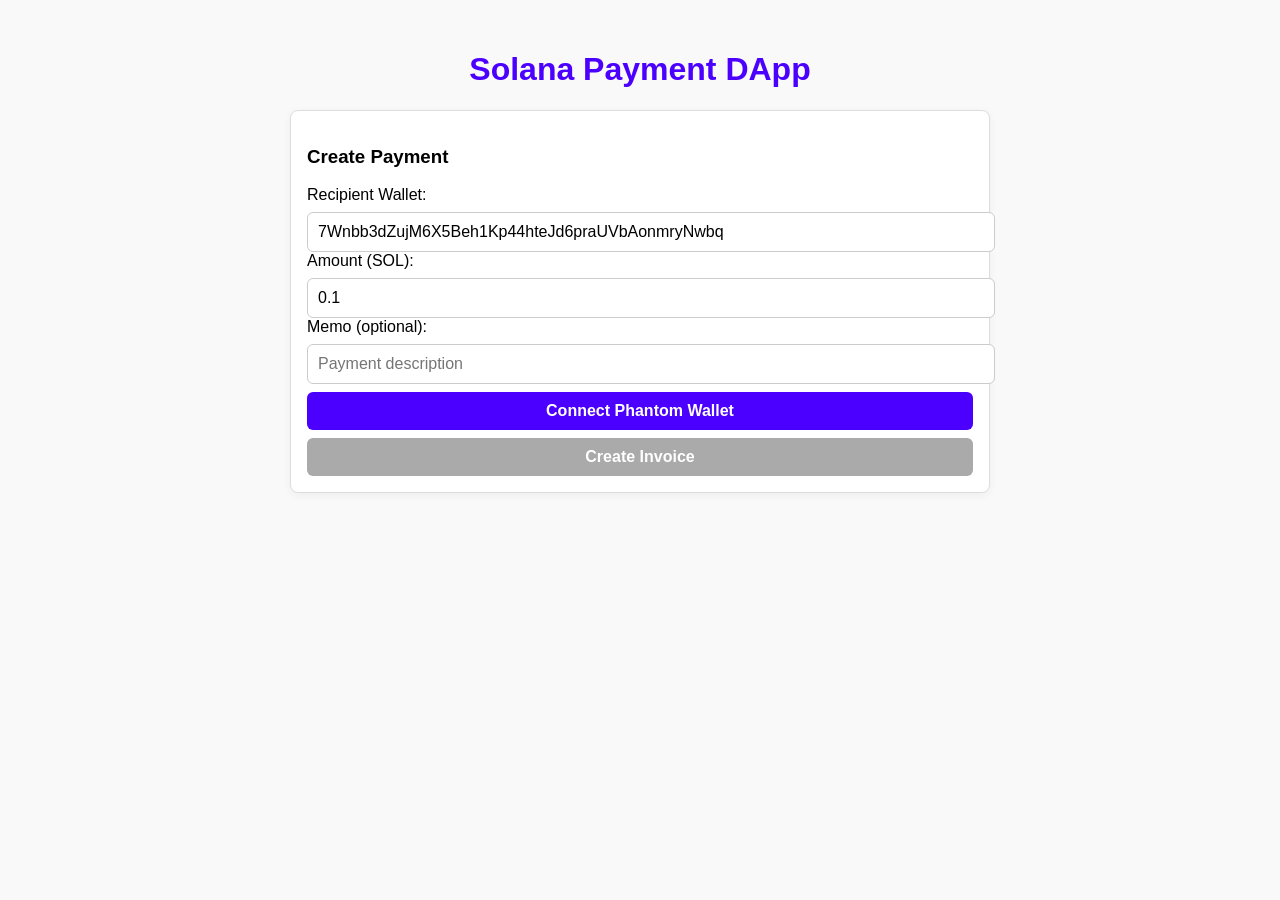
<file: softfund token.html>
<!DOCTYPE html>
<html lang="en">
<head>
  <meta charset="UTF-8">
  <meta name="viewport" content="width=device-width, initial-scale=1.0">
  <title>Solana Payment DApp</title>
  <link rel="stylesheet" href="style.css">
</head>
<body>
  <h1>Solana Payment DApp</h1>

  <div class="card">
    <h3>Create Payment</h3>
    <label>Recipient Wallet:</label>
    <input type="text" id="recipient" value="7Wnbb3dZujM6X5Beh1Kp44hteJd6praUVbAonmryNwbq">

    <label>Amount (SOL):</label>
    <input type="number" id="amount" step="0.01" value="0.1">

    <label>Memo (optional):</label>
    <input type="text" id="memo" placeholder="Payment description">

    <button id="connectBtn">Connect Phantom Wallet</button>
    <button id="createBtn" disabled>Create Invoice</button>
  </div>

  <div class="card" id="invoiceCard" style="display:none">
    <h3>Invoice</h3>
    <div id="invoiceDetails"></div>
    <div id="qr"></div>
    <button id="payBtn">Pay with Phantom</button>
    <div class="muted" id="status">Status: waiting</div>
  </div>

  <script type="module" src="app.js"></script>
</body>
</html>
</file>
<file: style.css>
body { font-family: Arial, sans-serif; max-width: 700px; margin: 20px auto; padding: 10px; background:#f9f9f9; }
h1 { color:#4b00ff; text-align:center; }
.card { border:1px solid #ddd; border-radius:8px; padding:16px; margin-bottom:16px; box-shadow: 0 2px 8px rgba(0,0,0,0.05); background:white; }
input, button { width:100%; padding:10px; margin-top:8px; border-radius:6px; border:1px solid #ccc; font-size:1rem; }
button { background:#4b00ff; color:white; font-weight:bold; cursor:pointer; border:none; }
button:disabled { background:#aaa; cursor:not-allowed; }
#qr img { width:200px; margin-top:10px; }
.muted { color:#666; font-size:0.85rem; margin-top:6px; }

table { width:100%; border-collapse: collapse; margin-top: 10px; }
table, th, td { border: 1px solid #ccc; }
th, td { padding: 8px; text-align: left; }
th { background-color: #f2f2f2; }
</file>
